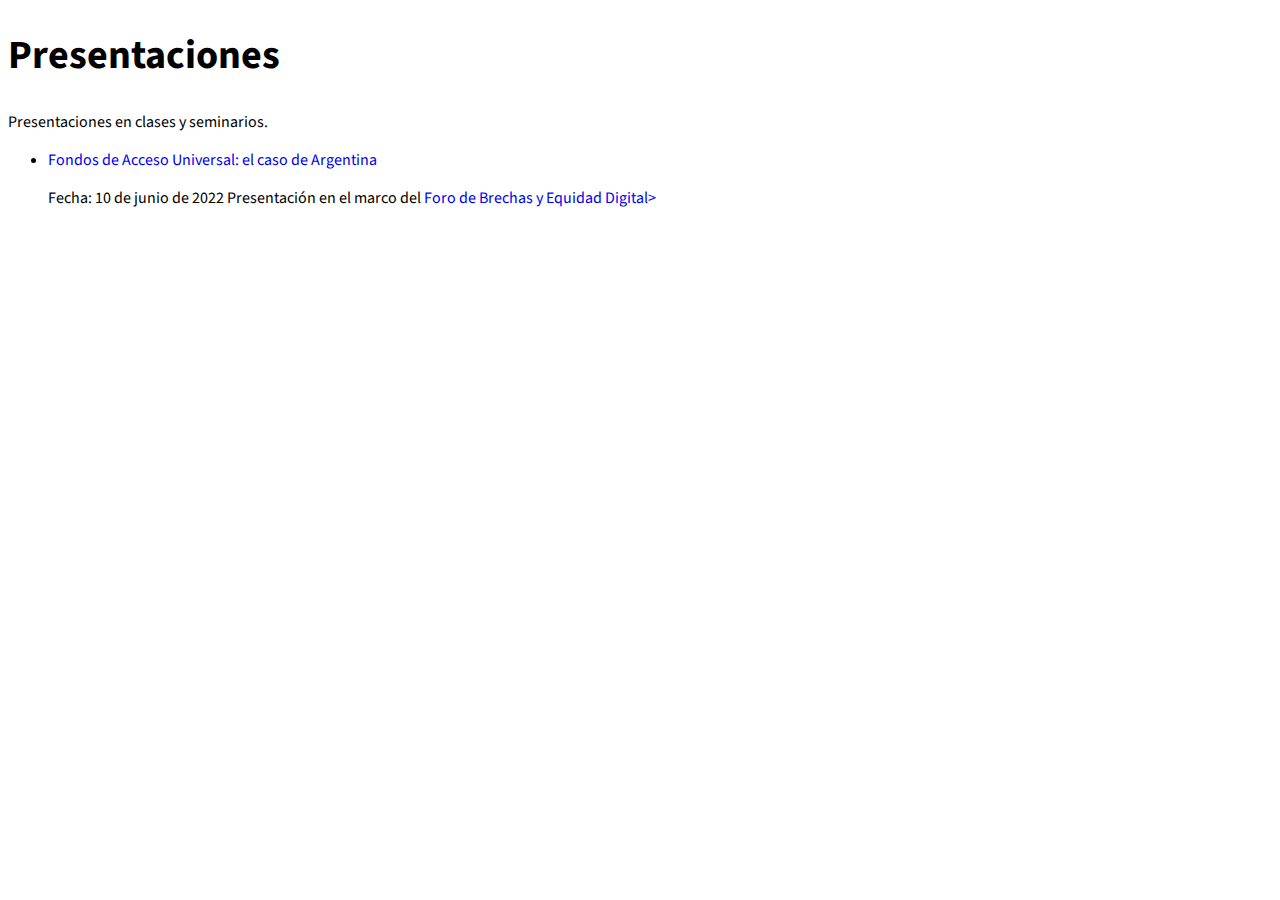
<file: index.html>
<!DOCTYPE html>
<html>
<head>
  <title>Tableros SIT</title>
  <link href='https://fonts.googleapis.com/css?family=Source+Sans+Pro:400,700,400italic,700italic' rel='stylesheet' type='text/css'>
  <link href='https://fonts.googleapis.com/css?family=Source+Code+Pro' rel='stylesheet' type='text/css'>
  <style type="text/css">
  body {
    font-family: 'Source Sans Pro', sans-serif;
  }
  pre, tt, code, .code, #detail {
    font-family: 'Source Code Pro', monospace;
  }
  h1 {
    font-size: 40px;
  }
  a {
    text-decoration: none;
  }
  </style>
</head>
<body>

<h1>Presentaciones</h1>
<p>
Presentaciones en clases y seminarios.
</p>
<ul>
    <li>
      <a href="presentacion_fondos_acceso_universal#1/">Fondos de Acceso Universal: el caso de Argentina</a>
      <p>Fecha: 10 de junio de 2022
        Presentación en el marco del <a href="https://foroequidaddigital.cl">Foro de Brechas y Equidad Digital></a>
      </p>
    </li>
</ul>

</body>
</html>
</file>
